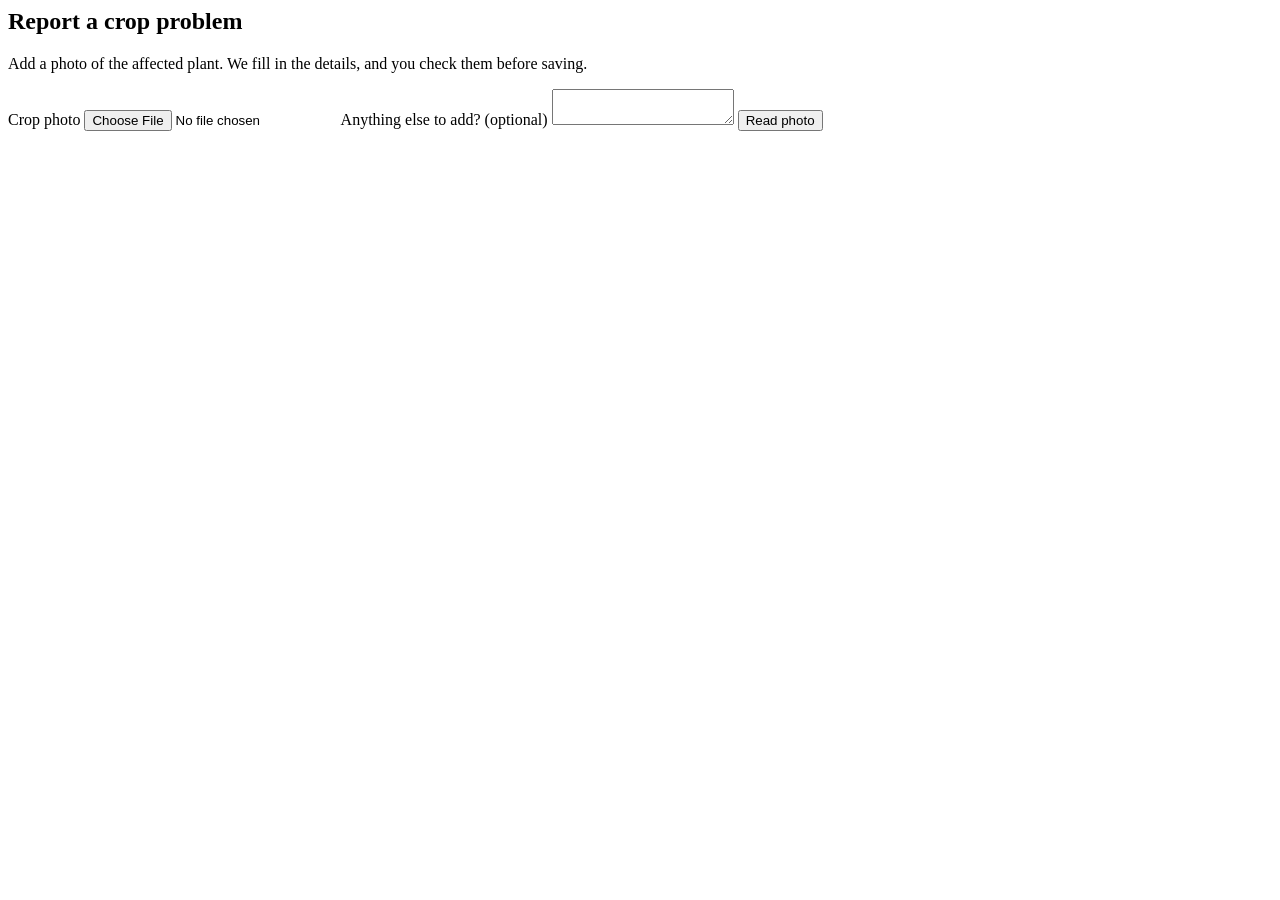
<file: photo-report.html>
<!-- Paste this section into index.html (or a new page).
     It has no styling of its own, so it picks up your css/style.css.
     Load the script at the end of <body>:
     <script type="module" src="js/photo-report.js"></script> -->

<section id="photo-report" aria-labelledby="photo-report-title">
  <h2 id="photo-report-title">Report a crop problem</h2>
  <p>Add a photo of the affected plant. We fill in the details, and you check them before saving.</p>

  <div id="photo-step">
    <label for="photo">Crop photo</label>
    <input id="photo" type="file" accept="image/*">
    <img id="photo-preview" alt="Preview of your crop photo" hidden>

    <label for="description">Anything else to add? (optional)</label>
    <textarea id="description" rows="2" maxlength="500"></textarea>

    <button type="button" id="analyze-btn">Read photo</button>
    <p id="photo-status" role="status" aria-live="polite"></p>
  </div>

  <form id="report-form" hidden>
    <label for="crop">Crop</label>
    <input id="crop" required>

    <label for="part">Affected part</label>
    <select id="part">
      <option value="">Not sure</option>
      <option value="leaf">Leaf</option>
      <option value="stem">Stem</option>
      <option value="fruit">Fruit</option>
      <option value="flower">Flower</option>
      <option value="root">Root</option>
      <option value="whole_plant">Whole plant</option>
      <option value="other">Other</option>
    </select>

    <label for="symptoms">What you see (separate with commas)</label>
    <input id="symptoms">

    <label for="severity">How bad is it?</label>
    <select id="severity">
      <option value="">Not sure</option>
      <option value="mild">Mild</option>
      <option value="moderate">Moderate</option>
      <option value="severe">Severe</option>
    </select>

    <label for="area">Your panchayat or locality</label>
    <input id="area" required>

    <button type="submit" id="save-btn">Save report</button>
  </form>
</section>
</file>
